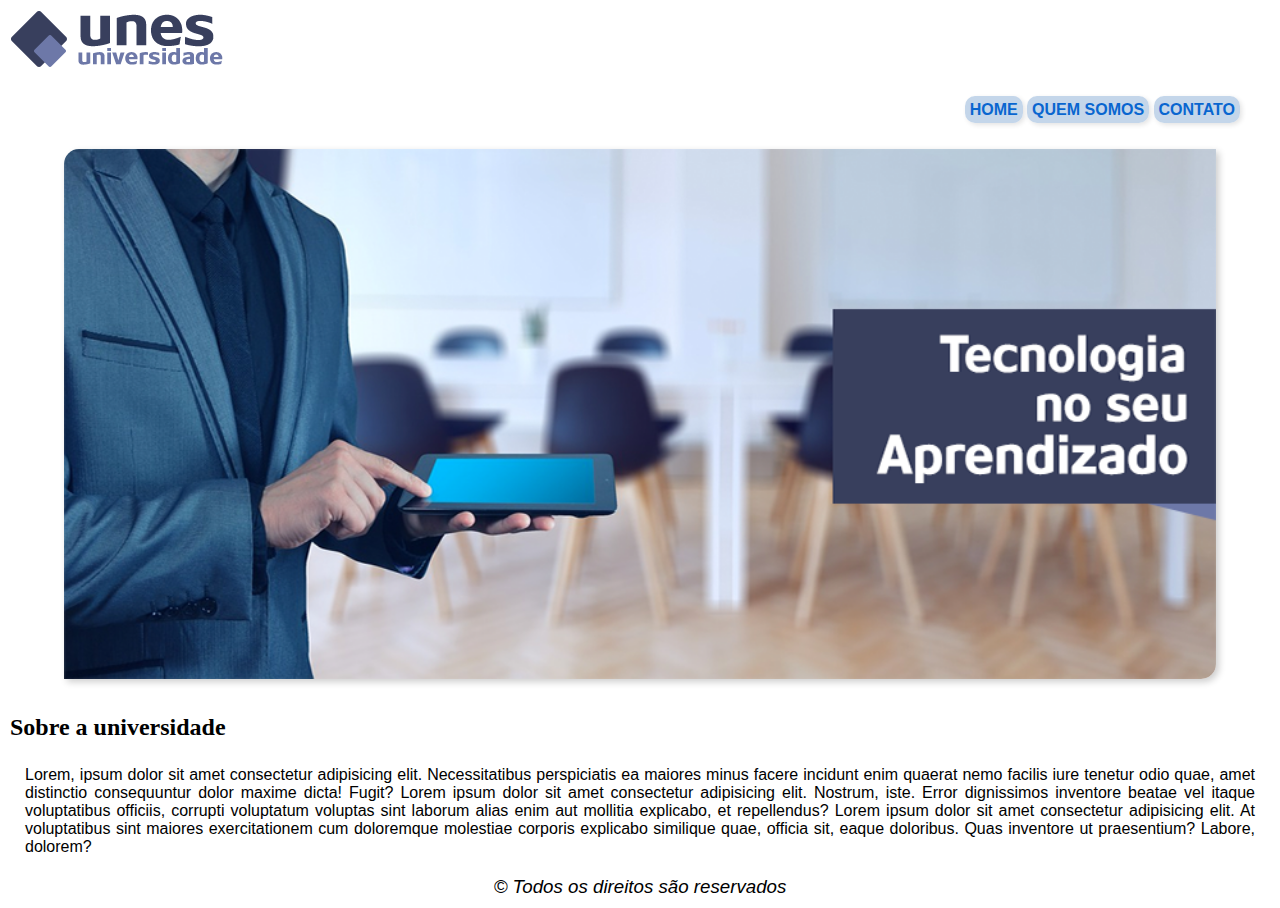
<file: index.html>
<!DOCTYPE html>
<html lang="pt-br">
<head>
    <meta charset="UTF-8">
    <meta name="viewport" content="width=device-width, initial-scale=1.0">
    <title>UNES - Página Principal</title>
    <link rel="shortcut icon" href="arquivos-necessarios-projetos-unes/logo.png" type="png">
    <link rel="stylesheet" href="estilo.css">
</head>
<body>
    <header>
        <img src="arquivos-necessarios-projetos-unes/logo.png" alt="png" id="titulo">
        <menu>
            <a href="index.html">HOME</a>
            <a href="quemsomos.html">QUEM SOMOS</a>
            <a href="contato.html">CONTATO</a>
        </menu>
        <div><img src="arquivos-necessarios-projetos-unes/capa.png" alt="png" width="90%" height="70%" id="capa"></div>
    </header>
    <section>
        <h2>Sobre a universidade</h2>
        <p>Lorem, ipsum dolor sit amet consectetur adipisicing elit. Necessitatibus perspiciatis ea maiores minus facere incidunt enim quaerat nemo facilis iure tenetur odio quae, amet distinctio consequuntur dolor maxime dicta! Fugit? Lorem ipsum dolor sit amet consectetur adipisicing elit. Nostrum, iste. Error dignissimos inventore beatae vel itaque voluptatibus officiis, corrupti voluptatum voluptas sint laborum alias enim aut mollitia explicabo, et repellendus? Lorem ipsum dolor sit amet consectetur adipisicing elit. At voluptatibus sint maiores exercitationem cum doloremque molestiae corporis explicabo similique quae, officia sit, eaque doloribus. Quas inventore ut praesentium? Labore, dolorem?</p>
    </section>
    <footer>
        <h3>&copy; Todos os direitos são reservados</h3>
    </footer>
</body>
</html>
</file>
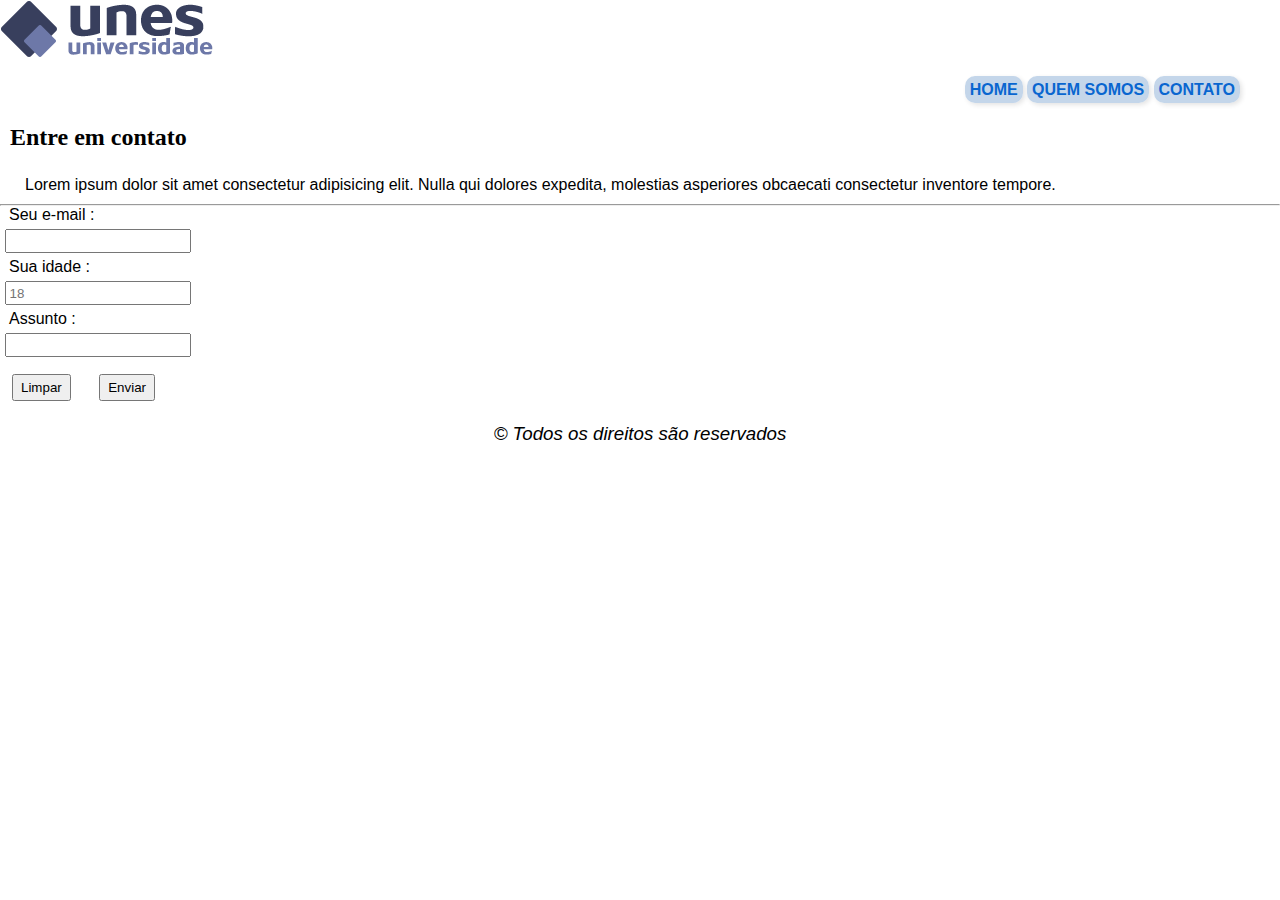
<file: contato.html>
<!DOCTYPE html>
<html lang="pt-br">
<head>
    <meta charset="UTF-8">
    <meta name="viewport" content="width=device-width, initial-scale=1.0">
    <title>UNES - Contato</title>
    <link rel="shortcut icon" href="arquivos-necessarios-projetos-unes/logo.png" type="png">
    <link rel="stylesheet" href="estilo.css">
</head>
<body>
    <header>
        <img src="arquivos-necessarios-projetos-unes/logo.png" alt="png">
        <menu>
            <a href="index.html">HOME</a>
            <a href="quemsomos.html">QUEM SOMOS</a>
            <a href="contato.html">CONTATO</a>
        </menu>
    </header>
    <section>
        <h2>Entre em contato</h2>
        <p>Lorem ipsum dolor sit amet consectetur adipisicing elit. Nulla qui dolores expedita, molestias asperiores obcaecati consectetur inventore tempore.</p>

        <hr>

        <form action="processador.php">
            <label for="email">Seu e-mail :</label> <br>
            <input type="email" name="email" id="email"> <br>

            <label for="idade">Sua idade :</label> <br>
            <input type="number" name="idade" id="idade" maxlength="2" placeholder="18"> <br>

            <label for="ass">Assunto :</label> <br>
            <input type="text" name="ass" id="ass"> <br>

            <input type="reset" value="Limpar" id="but">
            <input type="submit" value="Enviar" id="but">
        </form>
    </section>
    <footer>
        <h3>&copy; Todos os direitos são reservados</h3>
    </footer>
</body>
</html>
</file>
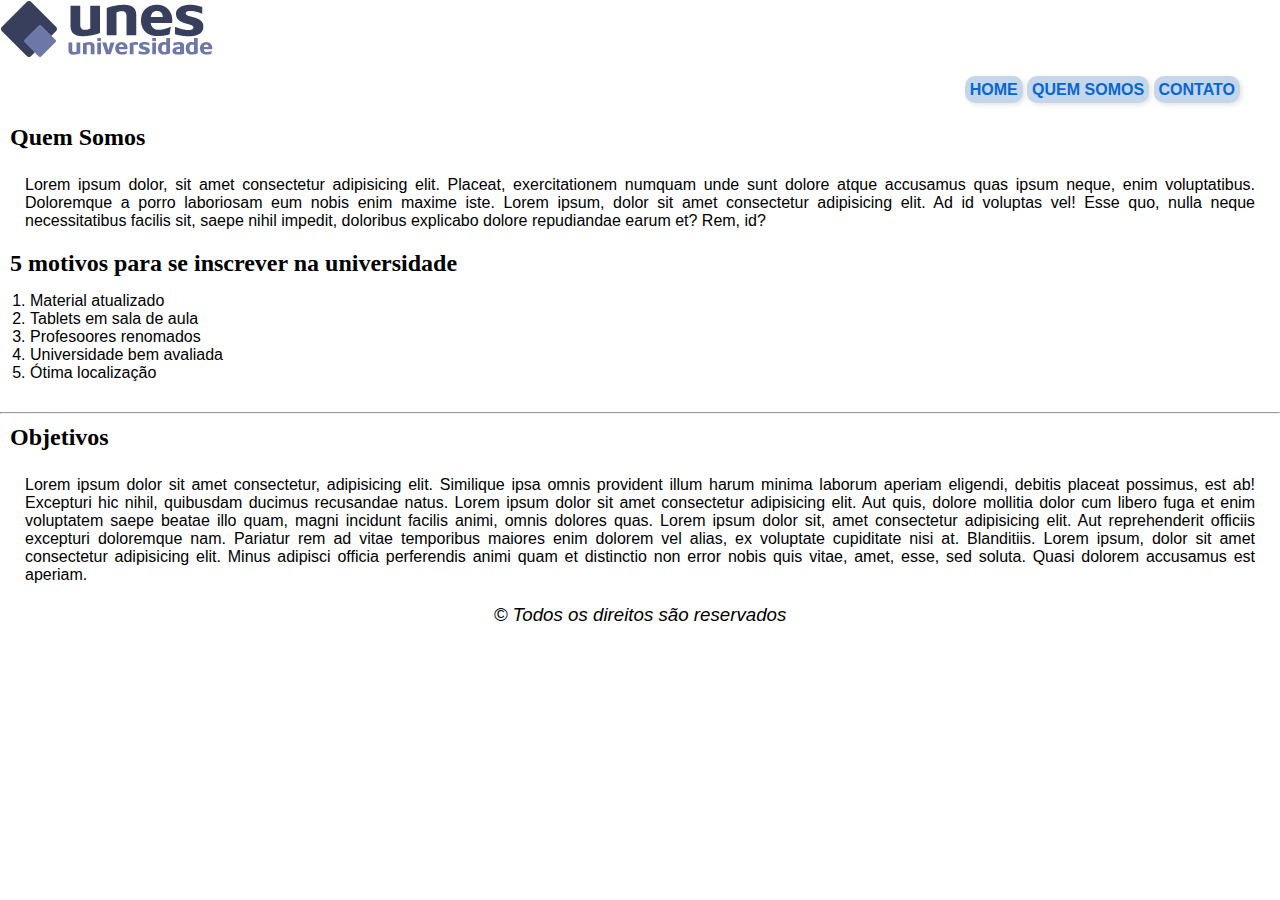
<file: quemsomos.html>
<!DOCTYPE html>
<html lang="pt-br">
<head>
    <meta charset="UTF-8">
    <meta name="viewport" content="width=device-width, initial-scale=1.0">
    <title>UNES - Quem Somos</title>
    <link rel="shortcut icon" href="arquivos-necessarios-projetos-unes/logo.png" type="png">
    <link rel="stylesheet" href="estilo.css">
</head>
<body>
    <header>
        <img src="arquivos-necessarios-projetos-unes/logo.png" alt="png">
        <menu>
            <a href="index.html">HOME</a>
            <a href="quemsomos.html">QUEM SOMOS</a>
            <a href="contato.html">CONTATO</a>
        </menu>
    </header>
    <section>
        <h2>Quem Somos</h2>
        <p>Lorem ipsum dolor, sit amet consectetur adipisicing elit. Placeat, exercitationem numquam unde sunt dolore atque accusamus quas ipsum neque, enim voluptatibus. Doloremque a porro laboriosam eum nobis enim maxime iste. Lorem ipsum, dolor sit amet consectetur adipisicing elit. Ad id voluptas vel! Esse quo, nulla neque necessitatibus facilis sit, saepe nihil impedit, doloribus explicabo dolore repudiandae earum et? Rem, id?</p>
        <h2>5 motivos para se inscrever na universidade</h2>
        <ol type="1">
            <li>Material atualizado</li>
            <li>Tablets em sala de aula</li>
            <li>Profesoores renomados</li>
            <li>Universidade bem avaliada</li>
            <li>Ótima localização</li>
        </ol>
        <hr>
        <h2>Objetivos</h2>
        <p>Lorem ipsum dolor sit amet consectetur, adipisicing elit. Similique ipsa omnis provident illum harum minima laborum aperiam eligendi, debitis placeat possimus, est ab! Excepturi hic nihil, quibusdam ducimus recusandae natus. Lorem ipsum dolor sit amet consectetur adipisicing elit. Aut quis, dolore mollitia dolor cum libero fuga et enim voluptatem saepe beatae illo quam, magni incidunt facilis animi, omnis dolores quas. Lorem ipsum dolor sit, amet consectetur adipisicing elit. Aut reprehenderit officiis excepturi doloremque nam. Pariatur rem ad vitae temporibus maiores enim dolorem vel alias, ex voluptate cupiditate nisi at. Blanditiis. Lorem ipsum, dolor sit amet consectetur adipisicing elit. Minus adipisci officia perferendis animi quam et distinctio non error nobis quis vitae, amet, esse, sed soluta. Quasi dolorem accusamus est aperiam.</p>
    </section>
    <footer>
        <h3>&copy; Todos os direitos são reservados</h3>
    </footer>
</body>
</html>
</file>
<file: estilo.css>
@charset "UTF-8";

* {
    font-family: Arial, Helvetica, sans-serif;
    margin: 0px;
    padding: 0px;
}

img#titulo {
    margin: 10px;
}

menu {
    margin: 20px 40px;
    text-align: right;
}

a {
    color: rgb(9, 102, 208);
    font-family: 'Segoe UI', Tahoma, Geneva, Verdana, sans-serif;
    font-weight: bold;
    background-color: white;
    text-decoration: none;
    background-color: rgb(196, 214, 234);
    padding: 5px;
    border-radius: 10px;
    box-shadow: 2px 2px 5px rgba(0, 0, 0, 0.111);
}

a:hover {
    background-color: rgb(141, 188, 241);
    transition-duration: 1.5s;
}

div > img#capa {
    display: flex;
    margin: 30px auto;
    box-shadow: 3px 3px 7px rgba(0, 0, 0, 0.196);
    border-radius: 15px 0px;
}

h2 {
    font-family: 'Times New Roman', Times, serif;
    text-align: justify;
    padding: 5px;
    margin: 5px;
}

p {
    text-align: justify;
    margin: 10px 15px 0px 15px;
    padding: 10px;
}

ol {
    display: block;
    margin: 10px 30px 30px 30px;
}

footer {
    margin: 10px 25px 10px 25px;
}

h3 {
    text-align: center;
    font-family: 'Segoe UI', Tahoma, Geneva, Verdana, sans-serif;
    font-weight: 450;
    font-style: italic;
}

label {
    padding: 5px;
    margin: 4px;
}

input {
    padding: 2.5px;
    margin: 5px;
}

input#but {
    padding: 4px 7px;
    margin: 12px;
}
</file>
